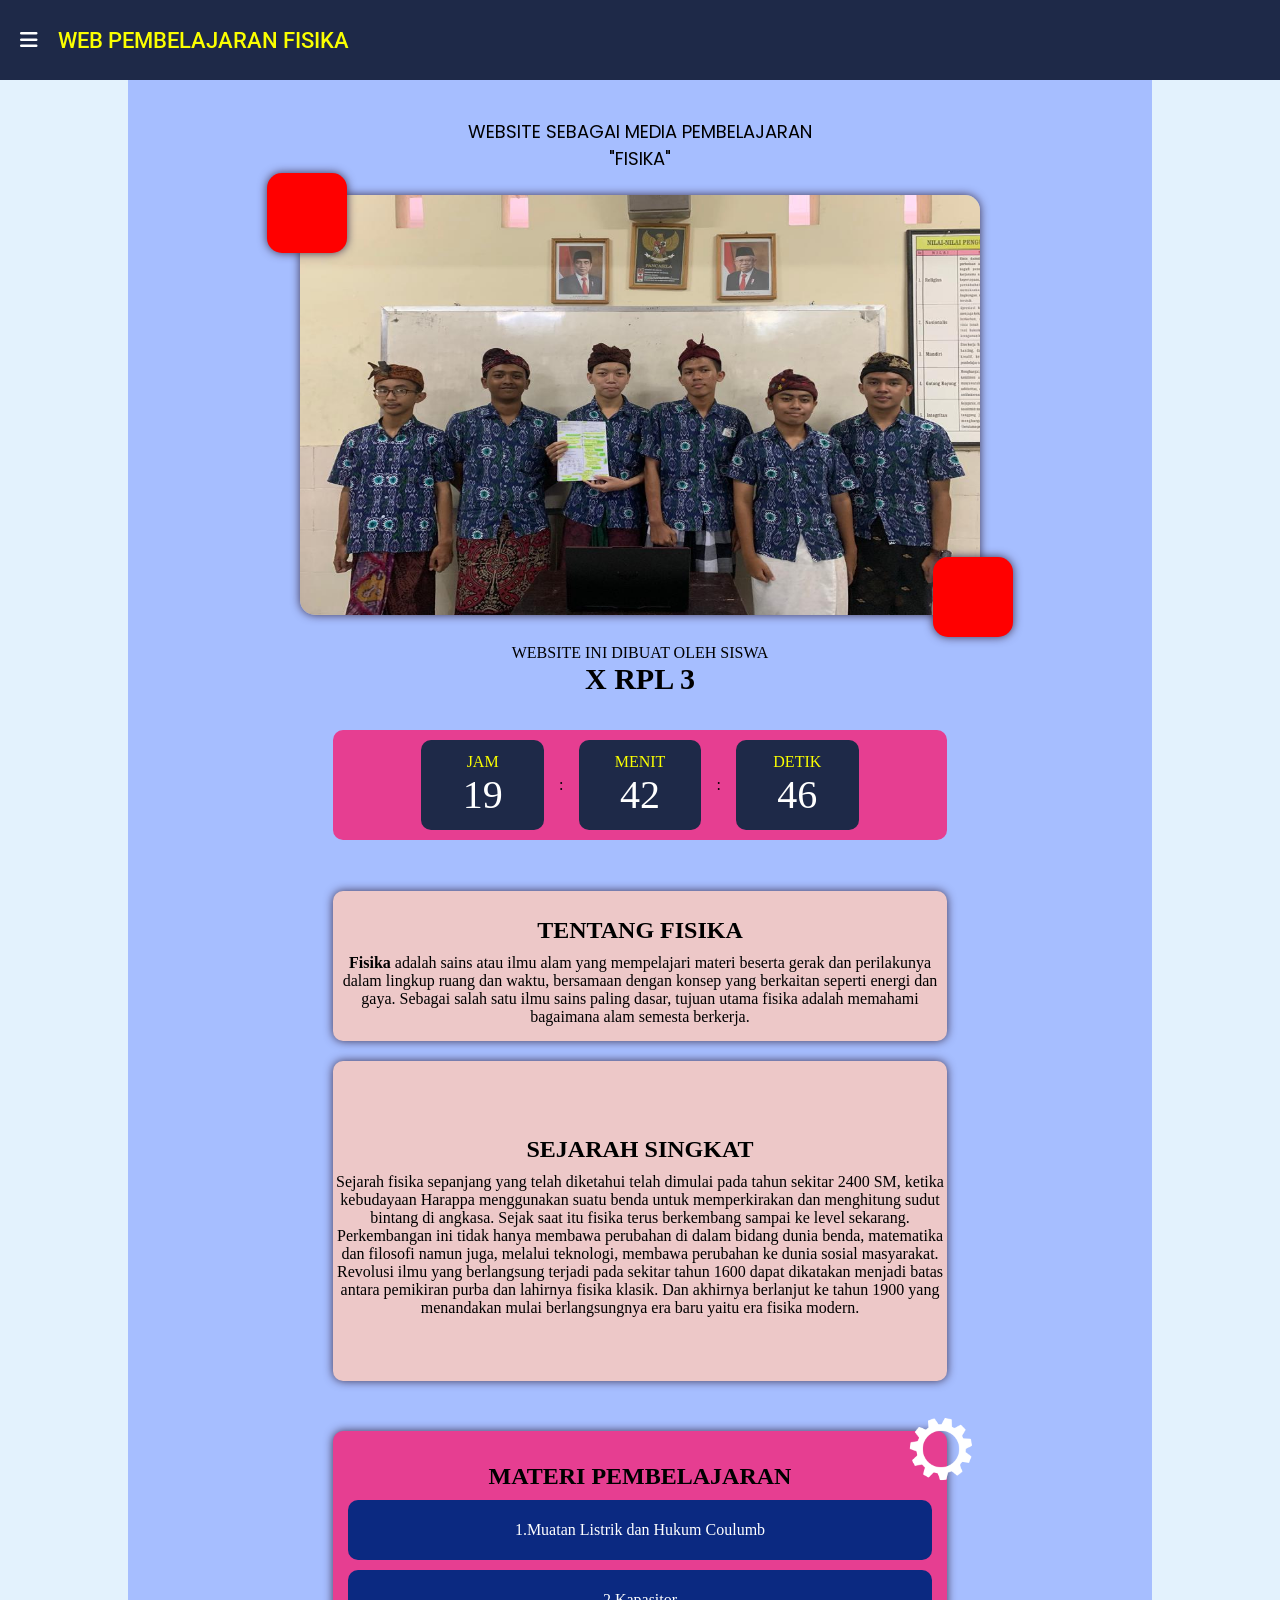
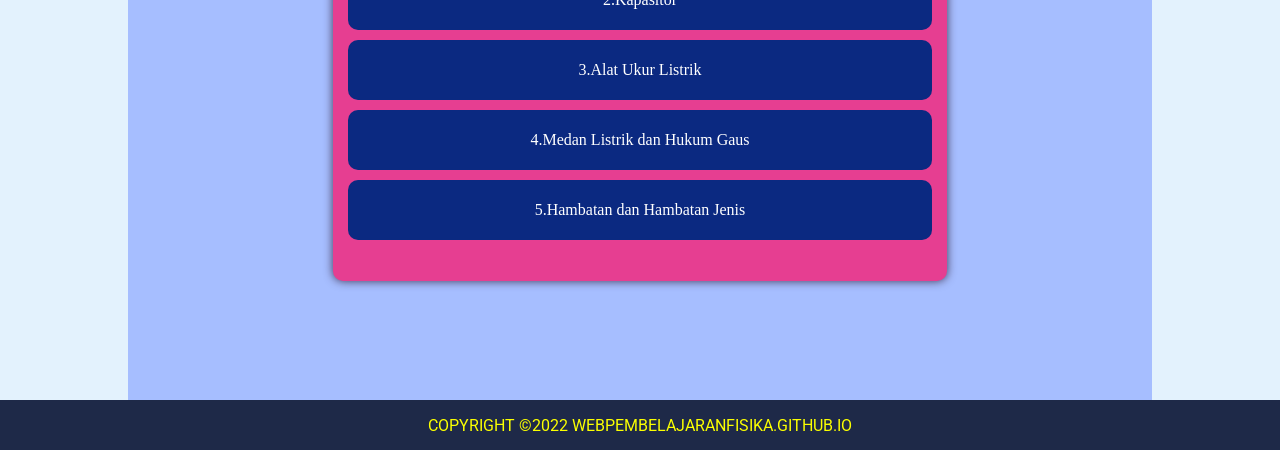
<file: index.html>
<!DOCTYPE html>
<html lang="id">
<head>
    <meta charset="UTF-8">
    <link rel="stylesheet" href="css/style.css">
    <meta name="viewport" content="width=device-width, initial-scale=1" />
    <link rel="stylesheet" href="https://cdnjs.cloudflare.com/ajax/libs/font-awesome/6.2.0/css/all.min.css" integrity="sha512-xh6O/CkQoPOWDdYTDqeRdPCVd1SpvCA9XXcUnZS2FmJNp1coAFzvtCN9BmamE+4aHK8yyUHUSCcJHgXloTyT2A==" crossorigin="anonymous" referrerpolicy="no-referrer" />
    <meta name="viewport" content="width=device-width, initial-scale=1.0">
    <title>Home - WebPembelajaranFisika</title>
</head>
<body>
    <div class="nav">
        <div class="logo">
            <i class="fa-solid fa-bars menu"></i>
            <h2 class="textlogo">WEB PEMBELAJARAN FISIKA</h2>
        </div>
        <div class="sidebar">
            <div class="logo">
                <i class="fa-solid fa-xmark menu close"></i>
                <h2 class="textlogo">MATERI</h2>
            </div>
            <img src="img/listrik.png" class="gambarlistrik">
            <div class="sidecontent">
                <ol><hr>
                    <li><a href="materi1.html" >Muatan Listrik dan Hukum Coulumb</a></li><hr>
                    <li><a href="materi2.html" >Kapasitor</a></li><hr>
                    <li><a href="materi3.html" >Alat Ukur Listrik</a></li><hr>
                    <li><a href="materi4.html" >Medan Listrik dan Hukum Gaus</a></li><hr>
                    <li><a href="materi5.html" >Hambatan dan Hambatan Jenis</a></li><hr>
                </ol>
            </div>
            <div class="menuuser">
                <div class="bungkususer">
                    <a href="index.html"><i class="fa-solid fa-house-user "></i></a>
                    <a href="informasi.html"><i class="fa-solid fa-circle-info "></i></a>
                </div>
            </div>
        </div>
        
    </div>
    <div class="tutupfungsi"></div>

    <div class="container">
        <div class="isikonten">
            <div class="textawal">
                <span>WEBSITE SEBAGAI MEDIA PEMBELAJARAN</span>
                <span>"FISIKA"</span>
            </div>
            <div class="gambar">
                <div class="box1"></div>
                <div class="box2"></div>
                <img src="img/fotokelompok.jpeg">
            </div>
            <div class="kelas">
                <div class="wrapper">
                    <span>WEBSITE INI DIBUAT OLEH SISWA</span>
                    <h2>X RPL 3</h2>
                </div>
            </div>

            <div class="jamdigital">
                <div class="kotak">
                  <span>JAM</span>
                  <p id="jam"></p>
                </div>:
                <div class="kotak">
                  <span>MENIT</span>
                  <p id="menit"></p>
                </div>:
                <div class="kotak">
                    <span>DETIK</span>
                  <p id="detik"></p>
                </div>
            </div>

            <div class="about">
                <div class="judul">
                    <span></span>
                    <h2>TENTANG FISIKA</h2>
                    <span></span>
                </div>
                <div class="text">
                    <p><b>Fisika</b> adalah sains atau ilmu alam yang mempelajari materi beserta gerak dan perilakunya dalam lingkup ruang dan waktu, bersamaan dengan konsep yang berkaitan seperti energi dan gaya. Sebagai salah satu ilmu sains paling dasar, tujuan utama fisika adalah memahami bagaimana alam semesta berkerja.</p>
                </div>
            </div>
            <div class="sejarah">
                <div class="judul">
                    <h2>SEJARAH SINGKAT</h2>
                </div>
                <div class="text">
                    <p>Sejarah fisika sepanjang yang telah diketahui telah dimulai pada tahun sekitar 2400 SM, ketika kebudayaan Harappa menggunakan suatu benda untuk memperkirakan dan menghitung sudut bintang di angkasa. Sejak saat itu fisika terus berkembang sampai ke level sekarang. Perkembangan ini tidak hanya membawa perubahan di dalam bidang dunia benda, matematika dan filosofi namun juga, melalui teknologi, membawa perubahan ke dunia sosial masyarakat. Revolusi ilmu yang berlangsung terjadi pada sekitar tahun 1600 dapat dikatakan menjadi batas antara pemikiran purba dan lahirnya fisika klasik. Dan akhirnya berlanjut ke tahun 1900 yang menandakan mulai berlangsungnya era baru yaitu era fisika modern.</p>
                </div>
            </div>
            <div class="materipm">
                <div class="gear">
                    <img src="img/gear.png">
                </div>
                <div class="judulmateri">
                    <h2>MATERI PEMBELAJARAN</h2>
                </div>
                <div onclick="location.href='materi1.html'" class="materisatu">
                    <a href="materi1.html" target="_blank">1.Muatan Listrik dan Hukum Coulumb</a>
                </div>
                <div class="materidua" onclick="location.href='materi2.html'">
                    <a href="materi2.html" target="_blank">2.Kapasitor</a>
                </div>
                <div class="materitiga" onclick="location.href='materi3.html'">
                    <a href="materi3.html" target="_blank">3.Alat Ukur Listrik</a>
                </div>
                <div class="materiempat" onclick="location.href='materi4.html'">
                    <a href="materi4.html" target="_blank">4.Medan Listrik dan Hukum Gaus</a>
                </div>
                <div class="materilima" onclick="location.href='materi5.html'">
                    <a href="materi5.html" target="_blank">5.Hambatan dan Hambatan Jenis</a>
                </div>
            </div>
        </div>
    </div>
    <div class="footer">
        <span>COPYRIGHT ©2022 WEBPEMBELAJARANFISIKA.GITHUB.IO</span>
    </div>
   

    
    <script>
        const navbar = document.querySelector(".nav");
        tombolmenu = document.querySelectorAll(".menu");
        overlay = document.querySelector(".tutupfungsi");
        close = document.querySelector(".close");
        
      tombolmenu.forEach((menuBtn) => {
        menuBtn.addEventListener("click", () => {
          navbar.classList.toggle("open");
        });
      });

      overlay.addEventListener("click", () => {
        navbar.classList.remove("open");
      });
      
      close.addEventListener("click", () => {
        navbar.classList.remove("open");
      });


      window.setTimeout("waktu()", 1000);
 
    function waktu() {
        var waktu = new Date();
        setTimeout("waktu()", 1000);
        document.getElementById("jam").innerHTML = waktu.getHours();
        document.getElementById("menit").innerHTML = waktu.getMinutes();
        document.getElementById("detik").innerHTML = waktu.getSeconds();
    }
    </script>
</body>
</html>
</file>
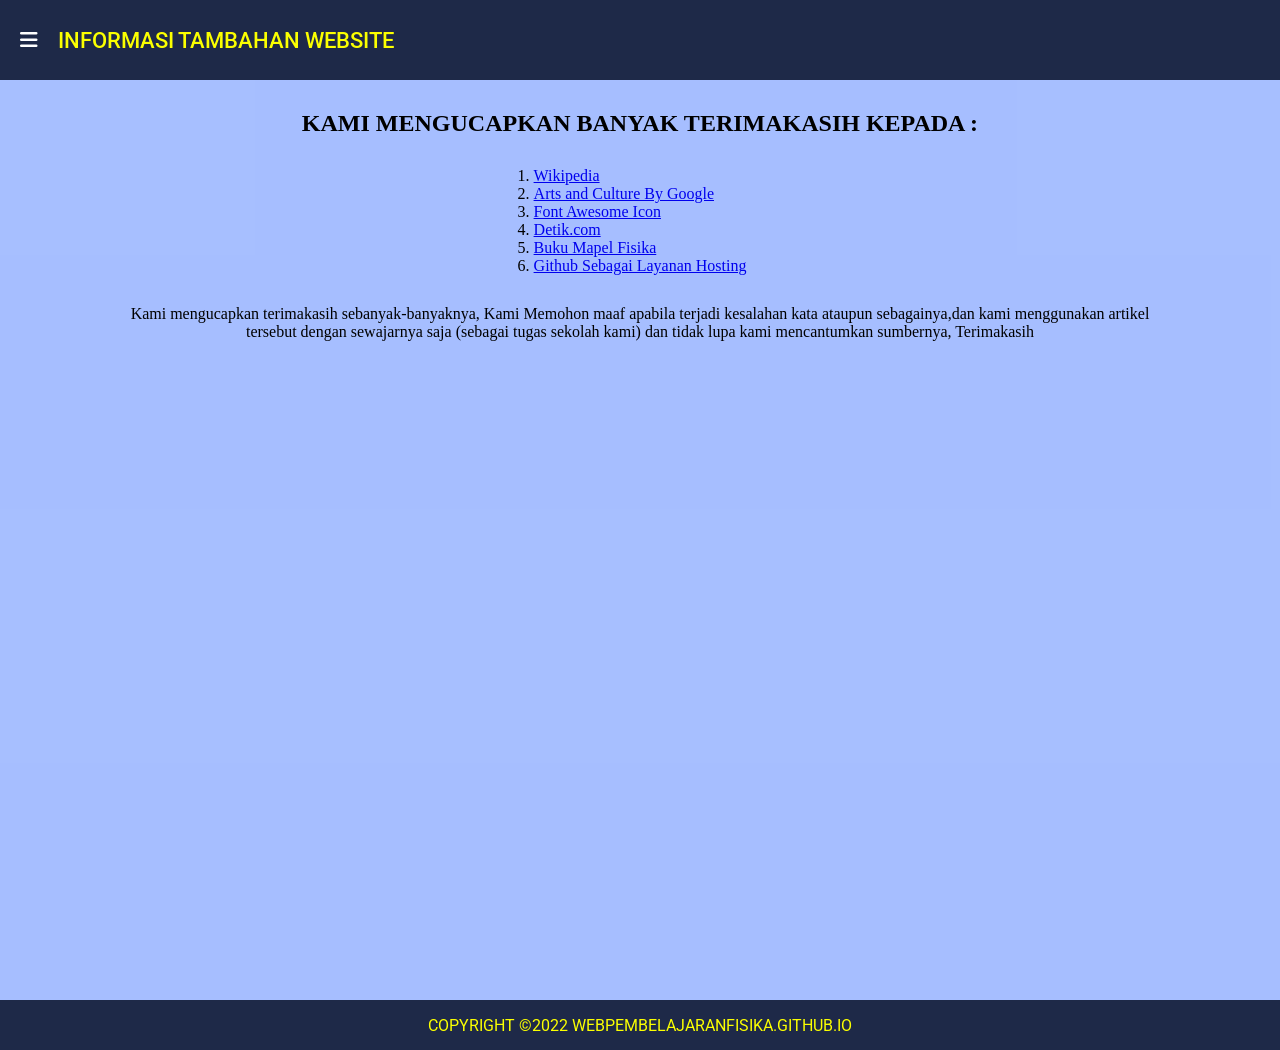
<file: informasi.html>
<!DOCTYPE html>
<head>
    <meta charset="UTF-8">
    <link rel="stylesheet" href="css/style2.css">
    <meta name="viewport" content="width=device-width, initial-scale=1" />
    <link rel="stylesheet" href="https://cdnjs.cloudflare.com/ajax/libs/font-awesome/6.2.0/css/all.min.css" integrity="sha512-xh6O/CkQoPOWDdYTDqeRdPCVd1SpvCA9XXcUnZS2FmJNp1coAFzvtCN9BmamE+4aHK8yyUHUSCcJHgXloTyT2A==" crossorigin="anonymous" referrerpolicy="no-referrer" />
    
    <title>Informasi Tambahan Website</title>
</head>
<body>
    <!--Ini Bagian Navigasinya -->
    <div class="nav">
        <div class="logo">
            <i class="fa-solid fa-bars menu"></i>
            <h2 class="textlogo">INFORMASI TAMBAHAN WEBSITE</h2>
        </div>
        
        <div class="sidebar">
            <div class="logo">
                <i class="fa-solid fa-xmark menu close"></i>
                <h2 class="textlogo">MATERI</h2>
            </div>
            <img src="img/listrik.png" class="gambarlistrik">
            <div class="sidecontent">
                <ol><hr>
                    <li><a href="materi1.html">Muatan Listrik dan Hukum Coulumb</a></li><hr>
                    <li><a href="materi2.html">Kapasitor</a></li><hr>
                    <li><a href="materi3.html">Alat Ukur Listrik</a></li><hr>
                    <li><a href="materi4.html">Medan Listrik dan Hukum Gaus</a></li><hr>
                    <li><a href="materi5.html">Hambatan dan Hambatan Jenis</a></li><hr>
                </ol>
            </div>
            <div class="menuuser">
                <div class="bungkususer">
                    <a href="index.html"><i class="fa-solid fa-house-user "></i></a>
                    <a href="informasi.html"><i class="fa-solid fa-circle-info "></i></a>
                </div>
            </div>
        </div>
        
    </div>
    <!--Penutup Navigasi-->
    <div class="tutupfungsi"></div>
    <!--Penutup Fugsi Opacity-->
    <!--Bagian Akhir Navigasi-->

    <div class="container">
        <div class="wrapper">
            <h2>KAMI MENGUCAPKAN BANYAK TERIMAKASIH KEPADA :</h2>
            <ol>
                <li><a href="https://id.wikipedia.org/wiki/Fisika">Wikipedia</a></li>
                <li><a href="https://artsandculture.google.com/entity/m011bj_v2?hl=id">Arts and Culture By Google</a></li>
                <li><a href="#">Font Awesome Icon</a></li>
                <li><a href="https://www.detik.com/edu/detikpedia/d-6211891/pengertian-hukum-gauss-lengkap-dengan-bunyi-dan-rumusnya-siswa-wajib-tahu">Detik.com</a></li>
                <li><a href="#">Buku Mapel Fisika</a></li>
                <li><a href="#">Github Sebagai Layanan Hosting</a></li>
            </ol>
            <p>Kami mengucapkan terimakasih sebanyak-banyaknya, Kami Memohon maaf apabila terjadi kesalahan kata ataupun sebagainya,dan kami menggunakan artikel tersebut dengan sewajarnya saja (sebagai tugas sekolah kami) dan tidak lupa kami mencantumkan sumbernya, Terimakasih</p>
        </div>
    </div>
   

    <div class="footer">
        <span>COPYRIGHT ©2022 WEBPEMBELAJARANFISIKA.GITHUB.IO</span>
    </div>
    <script src="main.js"></script>
</body>
</html>
</file>
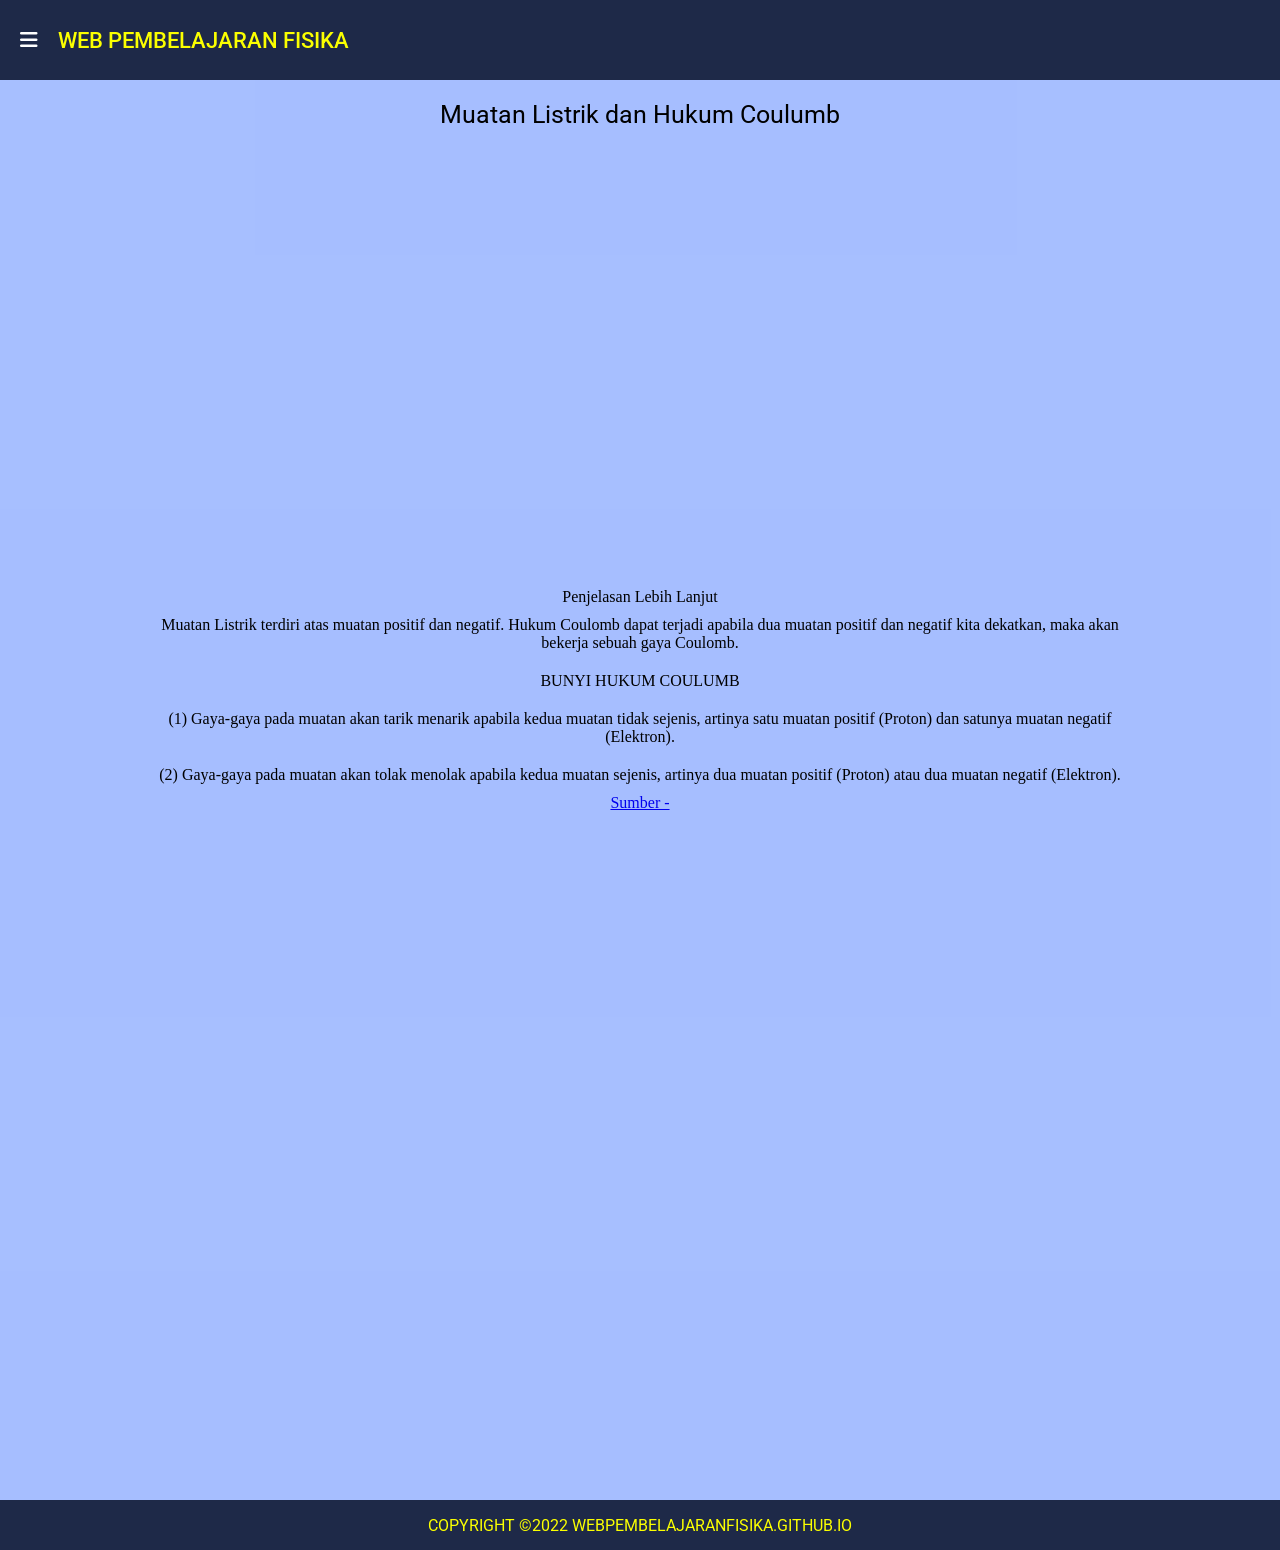
<file: materi1.html>
<!DOCTYPE html>
<head>
    <meta charset="UTF-8">
    <link rel="stylesheet" href="css/materi.css">
    <meta name="viewport" content="width=device-width, initial-scale=1" />
    <link rel="stylesheet" href="https://cdnjs.cloudflare.com/ajax/libs/font-awesome/6.2.0/css/all.min.css" integrity="sha512-xh6O/CkQoPOWDdYTDqeRdPCVd1SpvCA9XXcUnZS2FmJNp1coAFzvtCN9BmamE+4aHK8yyUHUSCcJHgXloTyT2A==" crossorigin="anonymous" referrerpolicy="no-referrer" />
    <title>Materi - Muatan Listrik dan Hukum Coulumb</title>
</head>
<body>
    <!--Ini Bagian Navigasinya -->
    <div class="nav">
        <div class="logo">
            <i class="fa-solid fa-bars menu"></i>
            <h2 class="textlogo">WEB PEMBELAJARAN FISIKA</h2>
        </div>
        
        <div class="sidebar">
            <div class="logo">
                <i class="fa-solid fa-xmark menu close"></i>
                <h2 class="textlogo">MATERI</h2>
            </div>
            <img src="img/listrik.png" class="gambarlistrik">
            <div class="sidecontent">
                <ol><hr>
                    <li><a href="materi1.html" >Muatan Listrik dan Hukum Coulumb</a></li><hr>
                    <li><a href="materi2.html" >Kapasitor</a></li><hr>
                    <li><a href="materi3.html" >Alat Ukur Listrik</a></li><hr>
                    <li><a href="materi4.html" >Medan Listrik dan Hukum Gaus</a></li><hr>
                    <li><a href="materi5.html" >Hambatan dan Hambatan Jenis</a></li><hr>
                </ol>
            </div>
            <div class="menuuser">
                <div class="bungkususer">
                    <a href="index.html"><i class="fa-solid fa-house-user "></i></a>
                    <a href="informasi.html"><i class="fa-solid fa-circle-info "></i></a>
                </div>
            </div>
        </div>
        
    </div>
    <!--Penutup Navigasi-->
    <div class="tutupfungsi"></div>
    <!--Penutup Fugsi Opacity-->
    <!--Bagian Akhir Navigasi-->

    <div class="container">
        <div class="bungkus">
            <div class="judul">
                <span>Muatan Listrik dan Hukum Coulumb</span>
            </div>
            <div class="video">
                <iframe class="video" width="660" height="415" src="https://www.youtube.com/embed/leyVHiyIT8s" title="YouTube video player" frameborder="0" allow="accelerometer; autoplay; clipboard-write; encrypted-media; gyroscope; picture-in-picture" allowfullscreen></iframe>
            </div>
            <div class="text">
                <span>Penjelasan Lebih Lanjut</span>
                <p>Muatan Listrik terdiri atas muatan positif dan negatif.
Hukum Coulomb dapat terjadi apabila dua muatan positif dan negatif kita dekatkan, maka akan bekerja sebuah gaya Coulomb.
</p>
                <p>BUNYI HUKUM COULUMB</p>
                <p>(1) Gaya-gaya pada muatan akan tarik menarik apabila kedua muatan tidak sejenis, artinya satu muatan positif (Proton) dan satunya muatan negatif (Elektron).</p>
                <p>(2) Gaya-gaya pada muatan akan tolak menolak  apabila kedua muatan sejenis, artinya dua muatan positif (Proton) atau dua muatan negatif (Elektron).</p>
                <a href="#">Sumber -</a>
            </div>
        </div>
    </div>

    <div class="footer">
        <span>COPYRIGHT ©2022 WEBPEMBELAJARANFISIKA.GITHUB.IO</span>
    </div>
    <script src="main.js"></script>

</body>
</html>
</file>
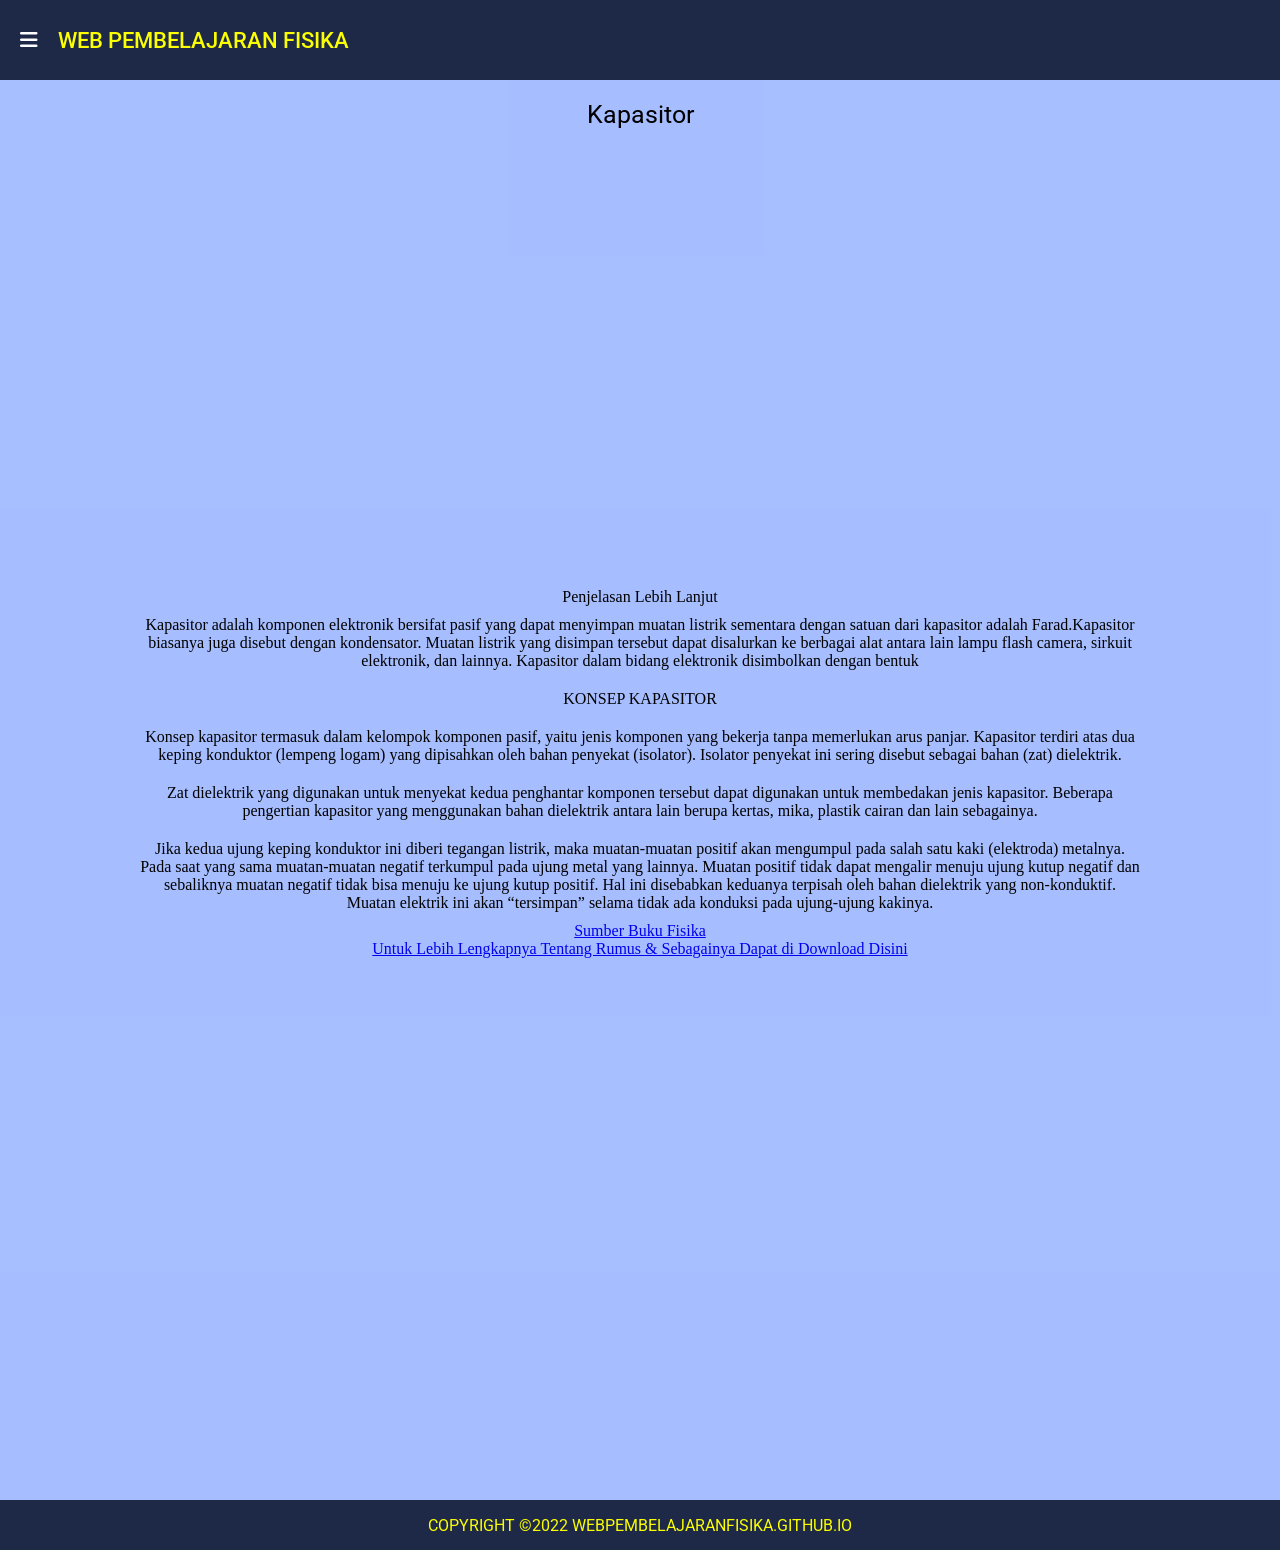
<file: materi2.html>
<!DOCTYPE html>
<head>
    <meta charset="UTF-8">
    <link rel="stylesheet" href="css/materi.css">
    <meta name="viewport" content="width=device-width, initial-scale=1" />
    <link rel="stylesheet" href="https://cdnjs.cloudflare.com/ajax/libs/font-awesome/6.2.0/css/all.min.css" integrity="sha512-xh6O/CkQoPOWDdYTDqeRdPCVd1SpvCA9XXcUnZS2FmJNp1coAFzvtCN9BmamE+4aHK8yyUHUSCcJHgXloTyT2A==" crossorigin="anonymous" referrerpolicy="no-referrer" />
    <title>Materi - Kapasitor</title>
</head>
<body>
    <!--Ini Bagian Navigasinya -->
    <div class="nav">
        <div class="logo">
            <i class="fa-solid fa-bars menu"></i>
            <h2 class="textlogo">WEB PEMBELAJARAN FISIKA</h2>
        </div>
        
        <div class="sidebar">
            <div class="logo">
                <i class="fa-solid fa-xmark menu close"></i>
                <h2 class="textlogo">MATERI</h2>
            </div>
            <img src="img/listrik.png" class="gambarlistrik">
            <div class="sidecontent">
                <ol><hr>
                    <li><a href="materi1.html" >Muatan Listrik dan Hukum Coulumb</a></li><hr>
                    <li><a href="materi2.html" >Kapasitor</a></li><hr>
                    <li><a href="materi3.html" >Alat Ukur Listrik</a></li><hr>
                    <li><a href="materi4.html" >Medan Listrik dan Hukum Gaus</a></li><hr>
                    <li><a href="materi5.html" >Hambatan dan Hambatan Jenis</a></li><hr>
                </ol>
            </div>
            <div class="menuuser">
                <div class="bungkususer">
                    <a href="index.html"><i class="fa-solid fa-house-user "></i></a>
                    <a href="informasi.html"><i class="fa-solid fa-circle-info "></i></a>
                </div>
            </div>
        </div>
        
    </div>
    <!--Penutup Navigasi-->
    <div class="tutupfungsi"></div>
    <!--Penutup Fugsi Opacity-->
    <!--Bagian Akhir Navigasi-->

    <div class="container">
        <div class="bungkus">
            <div class="judul">
                <span>Kapasitor</span>
            </div>
            <div class="video">
                <iframe class="video" width="660" height="415" src="https://www.youtube.com/embed/VAQ0PavVbfs" title="YouTube video player" frameborder="0" allow="accelerometer; autoplay; clipboard-write; encrypted-media; gyroscope; picture-in-picture" allowfullscreen></iframe>
            </div>
            <div class="text">
                <span>Penjelasan Lebih Lanjut</span>
                <p>Kapasitor adalah komponen elektronik bersifat pasif yang dapat menyimpan muatan listrik sementara dengan satuan dari kapasitor adalah Farad.Kapasitor biasanya juga disebut dengan kondensator. Muatan listrik yang disimpan tersebut dapat disalurkan ke berbagai alat antara lain lampu flash camera, sirkuit elektronik, dan lainnya. Kapasitor dalam bidang elektronik disimbolkan dengan bentuk </p>
                <p>KONSEP KAPASITOR</p>
                <p>Konsep kapasitor termasuk dalam kelompok komponen pasif, yaitu jenis komponen yang bekerja tanpa memerlukan arus panjar. Kapasitor terdiri atas dua keping konduktor (lempeng logam) yang dipisahkan oleh bahan penyekat (isolator). Isolator penyekat ini sering disebut sebagai bahan (zat) dielektrik.</p>
                <p>Zat dielektrik yang digunakan untuk menyekat kedua penghantar komponen tersebut dapat digunakan untuk membedakan jenis kapasitor. Beberapa pengertian kapasitor yang menggunakan bahan dielektrik antara lain berupa kertas, mika, plastik cairan dan lain sebagainya.</p>
                <p>Jika kedua ujung keping konduktor ini diberi tegangan listrik, maka muatan-muatan positif akan mengumpul pada salah satu kaki (elektroda) metalnya. Pada saat yang sama muatan-muatan negatif terkumpul pada ujung metal yang lainnya.
Muatan positif tidak dapat mengalir menuju ujung kutup negatif dan sebaliknya muatan negatif tidak bisa menuju ke ujung kutup positif. Hal ini disebabkan keduanya terpisah oleh bahan dielektrik yang non-konduktif.
Muatan elektrik ini akan “tersimpan” selama tidak ada konduksi pada ujung-ujung kakinya.
</p>
                <a href="#">Sumber Buku Fisika</a>
                <a href="https://docs.google.com/document/d/1W9llqA3aFU_OpMUS9EFR6Fl1DxrxQcRN/edit?usp=share_link&ouid=112065729223677051414&rtpof=true&sd=true">Untuk Lebih Lengkapnya Tentang Rumus & Sebagainya Dapat di Download Disini</a>
            </div>
        </div>
    </div>

    <div class="footer">
        <span>COPYRIGHT ©2022 WEBPEMBELAJARANFISIKA.GITHUB.IO</span>
    </div>
   
    <script src="main.js"></script>
</body>
</html>
</file>
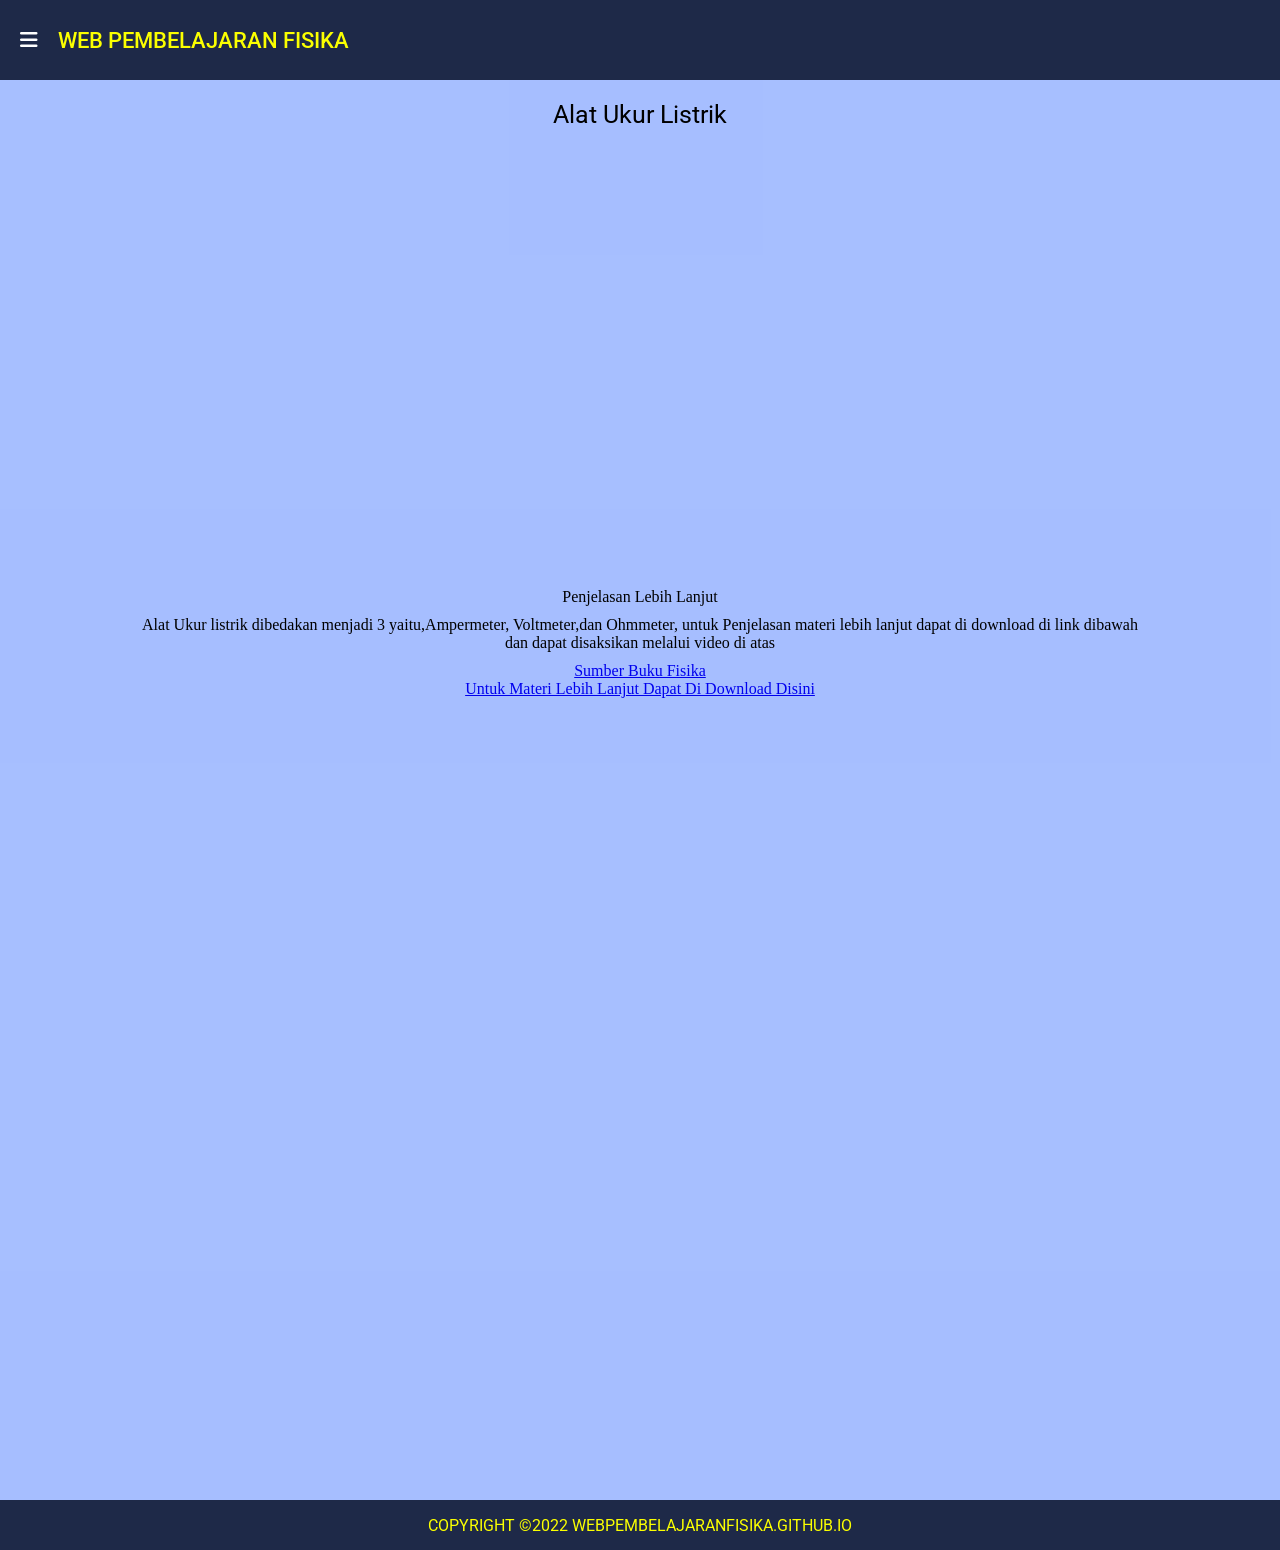
<file: materi3.html>
<!DOCTYPE html>
<head>
    <meta charset="UTF-8">
    <link rel="stylesheet" href="css/materi.css">
    <meta name="viewport" content="width=device-width, initial-scale=1" />
    <link rel="stylesheet" href="https://cdnjs.cloudflare.com/ajax/libs/font-awesome/6.2.0/css/all.min.css" integrity="sha512-xh6O/CkQoPOWDdYTDqeRdPCVd1SpvCA9XXcUnZS2FmJNp1coAFzvtCN9BmamE+4aHK8yyUHUSCcJHgXloTyT2A==" crossorigin="anonymous" referrerpolicy="no-referrer" />
    
    <title>Materi - Alat Ukur Listrik</title>
</head>
<body>
    <!--Ini Bagian Navigasinya -->
    <div class="nav">
        <div class="logo">
            <i class="fa-solid fa-bars menu"></i>
            <h2 class="textlogo">WEB PEMBELAJARAN FISIKA</h2>
        </div>
        
        <div class="sidebar">
            <div class="logo">
                <i class="fa-solid fa-xmark menu close"></i>
                <h2 class="textlogo">MATERI</h2>
            </div>
            <img src="img/listrik.png" class="gambarlistrik">
            <div class="sidecontent">
                <ol><hr>
                    <li><a href="materi1.html" >Muatan Listrik dan Hukum Coulumb</a></li><hr>
                    <li><a href="materi2.html" >Kapasitor</a></li><hr>
                    <li><a href="materi3.html" >Alat Ukur Listrik</a></li><hr>
                    <li><a href="materi4.html" >Medan Listrik dan Hukum Gaus</a></li><hr>
                    <li><a href="materi5.html" >Hambatan dan Hambatan Jenis</a></li><hr>
                </ol>
            </div>
            <div class="menuuser">
                <div class="bungkususer">
                    <a href="index.html"><i class="fa-solid fa-house-user "></i></a>
                    <a href="informasi.html"><i class="fa-solid fa-circle-info "></i></a>
                </div>
            </div>
        </div>
        
    </div>
    <!--Penutup Navigasi-->
    <div class="tutupfungsi"></div>
    <!--Penutup Fugsi Opacity-->
    <!--Bagian Akhir Navigasi-->
    <div class="container">
        <div class="bungkus">
            <div class="judul">
                <span>Alat Ukur Listrik</span>
            </div>
            <div class="video">
                <iframe class="video" width="660" height="415" src="https://www.youtube.com/embed/b89Kabv4Anw" title="YouTube video player" frameborder="0" allow="accelerometer; autoplay; clipboard-write; encrypted-media; gyroscope; picture-in-picture" allowfullscreen></iframe>
            </div>
            <div class="text">
                <span>Penjelasan Lebih Lanjut</span>
                <p>Alat Ukur listrik dibedakan menjadi 3 yaitu,Ampermeter, Voltmeter,dan Ohmmeter, untuk Penjelasan materi lebih lanjut dapat di download di link dibawah dan dapat disaksikan melalui video di atas</p>
                <a href="#">Sumber Buku Fisika</a>
                <a href="https://docs.google.com/document/d/1YdIc8VCxbl7bJ4hAAxxUkAGFPcyectch/edit?usp=share_link&ouid=112065729223677051414&rtpof=true&sd=true">Untuk Materi Lebih Lanjut Dapat Di Download Disini</a>
            </div>
        </div>
    </div>
   

    <div class="footer">
        <span>COPYRIGHT ©2022 WEBPEMBELAJARANFISIKA.GITHUB.IO</span>
    </div>
    <script src="main.js"></script>
</body>
</html>
</file>
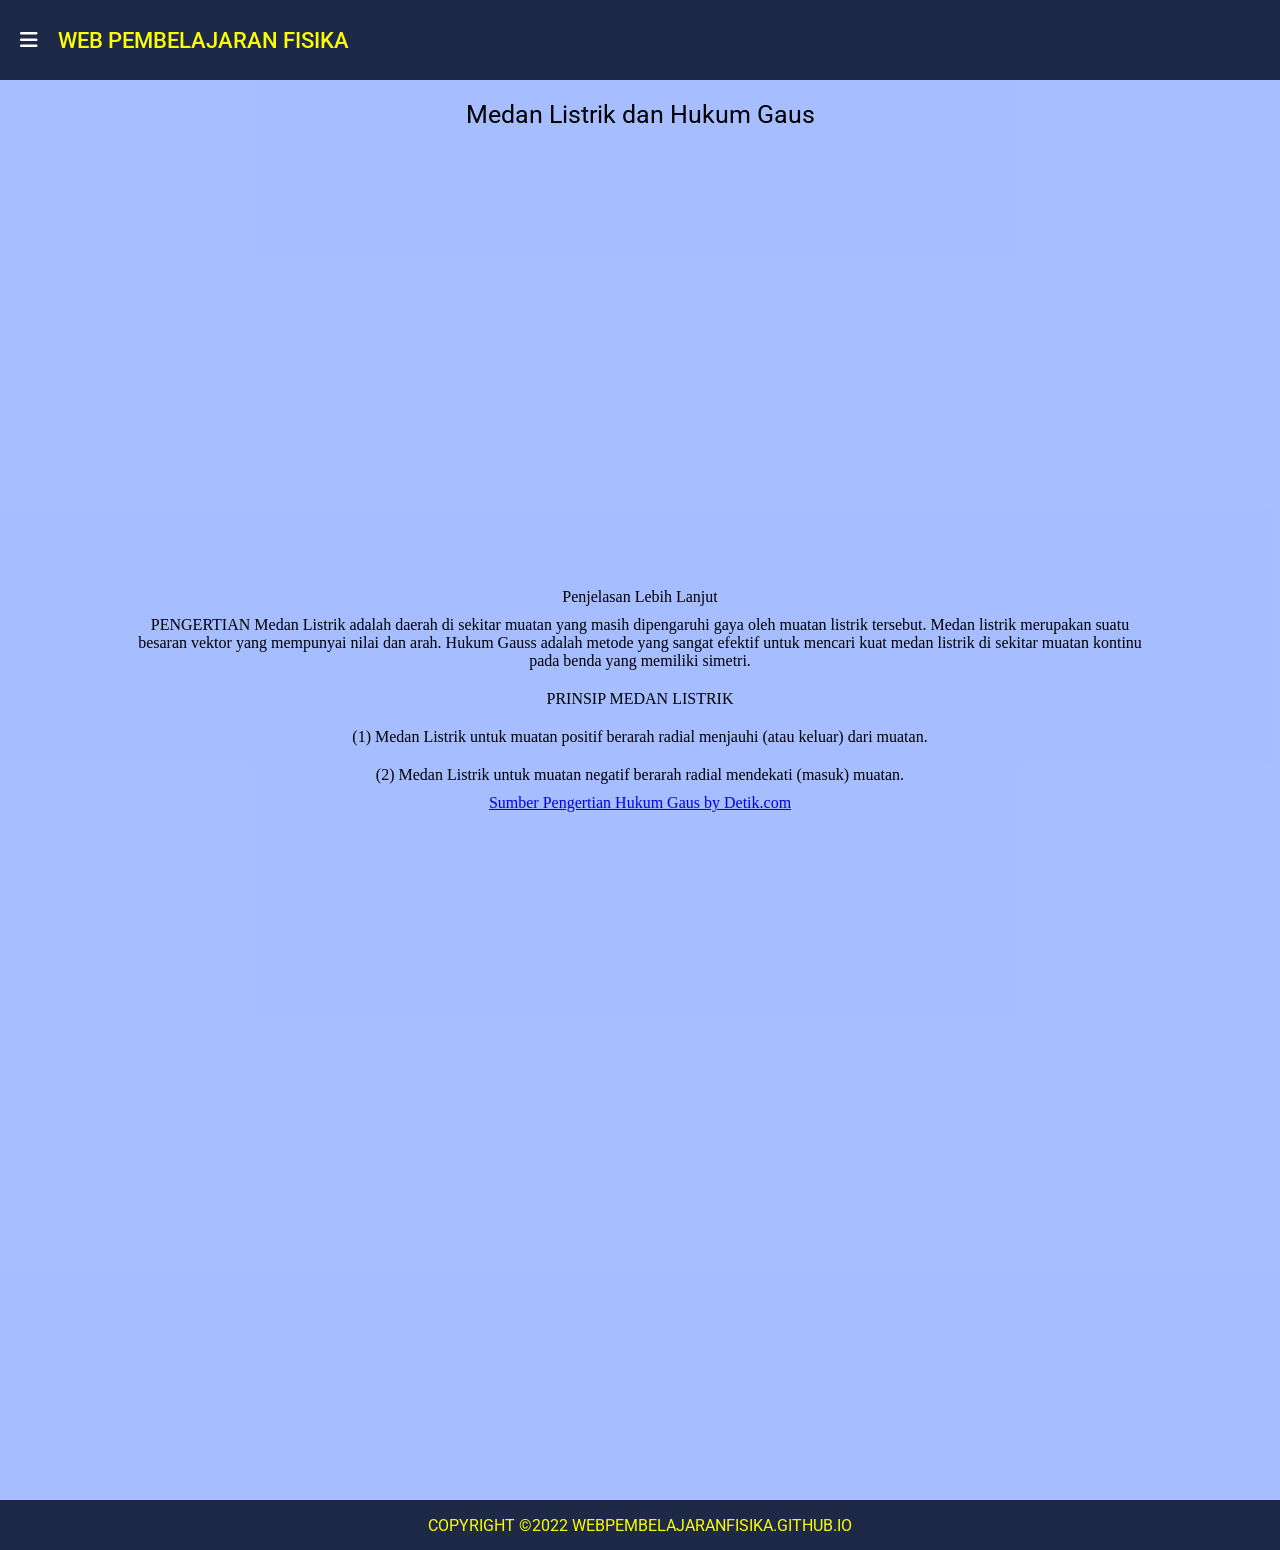
<file: materi4.html>
<!DOCTYPE html>
<head>
    <meta charset="UTF-8">
    <link rel="stylesheet" href="css/materi.css">
    <meta name="viewport" content="width=device-width, initial-scale=1" />
    <link rel="stylesheet" href="https://cdnjs.cloudflare.com/ajax/libs/font-awesome/6.2.0/css/all.min.css" integrity="sha512-xh6O/CkQoPOWDdYTDqeRdPCVd1SpvCA9XXcUnZS2FmJNp1coAFzvtCN9BmamE+4aHK8yyUHUSCcJHgXloTyT2A==" crossorigin="anonymous" referrerpolicy="no-referrer" />
    
    <title>Materi - Medan Listrik dan Hukum Gaus</title>
</head>
<body>
    <!--Ini Bagian Navigasinya -->
    <div class="nav">
        <div class="logo">
            <i class="fa-solid fa-bars menu"></i>
            <h2 class="textlogo">WEB PEMBELAJARAN FISIKA</h2>
        </div>
        
        <div class="sidebar">
            <div class="logo">
                <i class="fa-solid fa-xmark menu close"></i>
                <h2 class="textlogo">MATERI</h2>
            </div>
            <img src="img/listrik.png" class="gambarlistrik">
            <div class="sidecontent">
                <ol><hr>
                    <li><a href="materi1.html" >Muatan Listrik dan Hukum Coulumb</a></li><hr>
                    <li><a href="materi2.html" >Kapasitor</a></li><hr>
                    <li><a href="materi3.html" >Alat Ukur Listrik</a></li><hr>
                    <li><a href="materi4.html" >Medan Listrik dan Hukum Gaus</a></li><hr>
                    <li><a href="materi5.html" >Hambatan dan Hambatan Jenis</a></li><hr>
                </ol>
            </div>
            <div class="menuuser">
                <div class="bungkususer">
                    <a href="index.html"><i class="fa-solid fa-house-user "></i></a>
                    <a href="informasi.html"><i class="fa-solid fa-circle-info "></i></a>
                </div>
            </div>
        </div>
        
    </div>
    <!--Penutup Navigasi-->
    <div class="tutupfungsi"></div>
    <!--Penutup Fugsi Opacity-->
    <!--Bagian Akhir Navigasi-->

    <div class="container">
        <div class="bungkus">
            <div class="judul">
                <span>Medan Listrik dan Hukum Gaus</span>
            </div>
            <div class="video">
                <iframe class="video" width="660" height="415" src="https://www.youtube.com/embed/DnnA5-PhWRc" title="YouTube video player" frameborder="0" allow="accelerometer; autoplay; clipboard-write; encrypted-media; gyroscope; picture-in-picture" allowfullscreen></iframe>
            </div>
            <div class="text">
                <span>Penjelasan Lebih Lanjut</span>
                <p>PENGERTIAN
Medan Listrik adalah daerah di sekitar muatan yang masih dipengaruhi gaya oleh muatan listrik tersebut. Medan listrik merupakan suatu besaran vektor yang mempunyai nilai dan arah.
Hukum Gauss adalah metode yang sangat efektif untuk mencari kuat medan listrik di sekitar muatan kontinu pada benda yang memiliki simetri.</p>
                <p>PRINSIP MEDAN LISTRIK</p>
                <p>(1) Medan Listrik untuk muatan positif berarah radial menjauhi (atau keluar) dari muatan.</p>
                <p>(2) Medan Listrik untuk muatan negatif berarah radial mendekati (masuk) muatan.</p>
                <a href="https://www.detik.com/edu/detikpedia/d-6211891/pengertian-hukum-gauss-lengkap-dengan-bunyi-dan-rumusnya-siswa-wajib-tahu" target="_blank">Sumber Pengertian Hukum Gaus by Detik.com</a>
            </div>
        </div>
    </div>

    <div class="footer">
        <span>COPYRIGHT ©2022 WEBPEMBELAJARANFISIKA.GITHUB.IO</span>
    </div>
   
    <script src="main.js"></script>
</body>
</html>
</file>
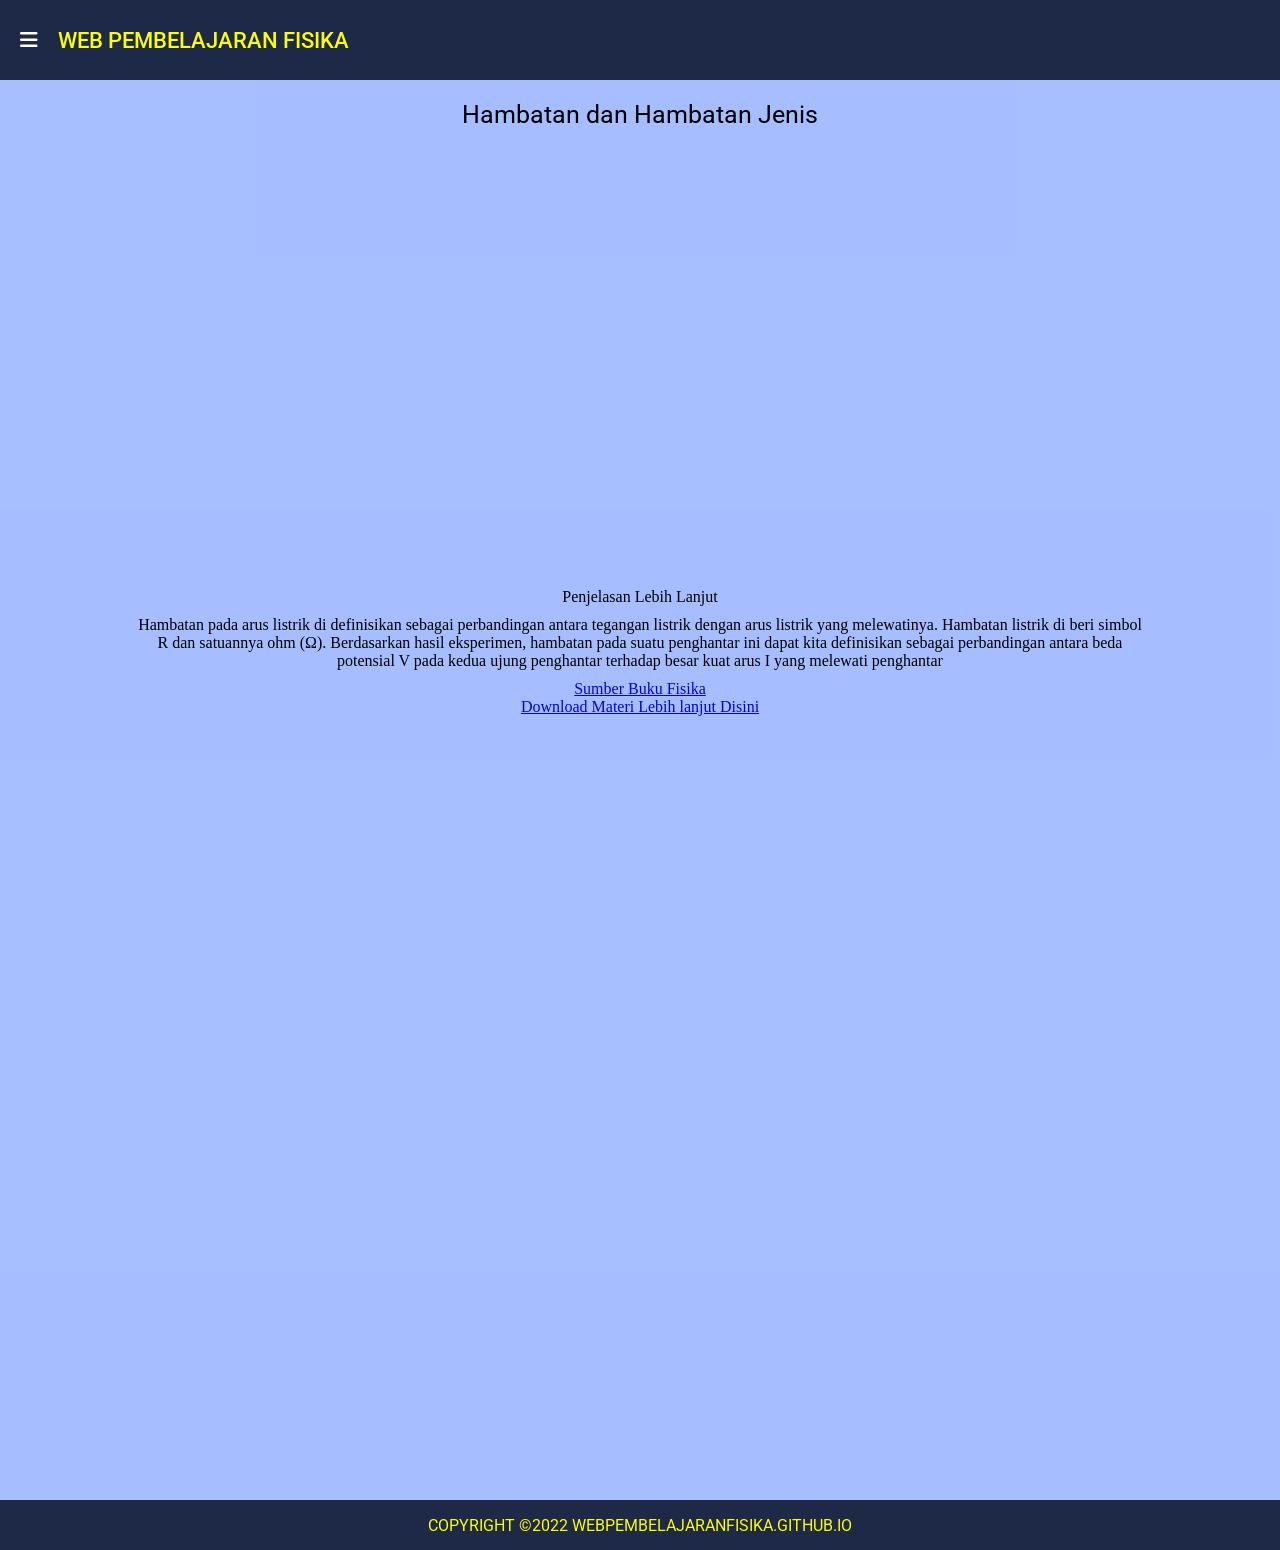
<file: materi5.html>
<!DOCTYPE html>
<head>
    <meta charset="UTF-8">
    <link rel="stylesheet" href="css/materi.css">
    <meta name="viewport" content="width=device-width, initial-scale=1" />
    <link rel="stylesheet" href="https://cdnjs.cloudflare.com/ajax/libs/font-awesome/6.2.0/css/all.min.css" integrity="sha512-xh6O/CkQoPOWDdYTDqeRdPCVd1SpvCA9XXcUnZS2FmJNp1coAFzvtCN9BmamE+4aHK8yyUHUSCcJHgXloTyT2A==" crossorigin="anonymous" referrerpolicy="no-referrer" />
    
    <title>Materi - Hambatan Dan Hambatan Jenis</title>
</head>
<body>
    <!--Ini Bagian Navigasinya -->
    <div class="nav">
        <div class="logo">
            <i class="fa-solid fa-bars menu"></i>
            <h2 class="textlogo">WEB PEMBELAJARAN FISIKA</h2>
        </div>
        
        <div class="sidebar">
            <div class="logo">
                <i class="fa-solid fa-xmark menu close"></i>
                <h2 class="textlogo">MATERI</h2>
            </div>
            <img src="img/listrik.png" class="gambarlistrik">
            <div class="sidecontent">
                <ol><hr>
                    <li><a href="materi1.html" >Muatan Listrik dan Hukum Coulumb</a></li><hr>
                    <li><a href="materi2.html" >Kapasitor</a></li><hr>
                    <li><a href="materi3.html" >Alat Ukur Listrik</a></li><hr>
                    <li><a href="materi4.html" >Medan Listrik dan Hukum Gaus</a></li><hr>
                    <li><a href="materi5.html" >Hambatan dan Hambatan Jenis</a></li><hr>
                </ol>
            </div>
            <div class="menuuser">
                <div class="bungkususer">
                    <a href="index.html"><i class="fa-solid fa-house-user "></i></a>
                    <a href="informasi.html"><i class="fa-solid fa-circle-info "></i></a>
                </div>
            </div>
        </div>
        
    </div>
    <!--Penutup Navigasi-->
    <div class="tutupfungsi"></div>
    <!--Penutup Fugsi Opacity-->
    <!--Bagian Akhir Navigasi-->

    <div class="container">
        <div class="bungkus">
            <div class="judul">
                <span>Hambatan dan Hambatan Jenis</span>
            </div>
            <div class="video">
                <iframe class="video" width="660" height="415" src="https://www.youtube.com/embed/X_kbstUXl3w" title="YouTube video player" frameborder="0" allow="accelerometer; autoplay; clipboard-write; encrypted-media; gyroscope; picture-in-picture" allowfullscreen></iframe>
            </div>
            <div class="text">
                <span>Penjelasan Lebih Lanjut</span>
                <p>Hambatan pada arus listrik di definisikan sebagai perbandingan antara tegangan listrik dengan arus listrik yang melewatinya. Hambatan listrik di beri simbol R dan satuannya ohm (Ω). Berdasarkan hasil eksperimen, hambatan pada suatu penghantar ini dapat kita definisikan sebagai perbandingan antara beda potensial V pada kedua ujung penghantar terhadap besar kuat arus I yang melewati penghantar</p>
                <a href="#">Sumber Buku Fisika</a>
                <a href="https://docs.google.com/document/d/1ZY7E3IQG5Uf57apboySNYKmTQbPgtrgq/edit?usp=share_link&ouid=112065729223677051414&rtpof=true&sd=true">Download Materi Lebih lanjut Disini</a>
            </div>
        </div>
    </div>
   

    <div class="footer">
        <span>COPYRIGHT ©2022 WEBPEMBELAJARANFISIKA.GITHUB.IO</span>
    </div>
    <script src="main.js"></script>
</body>
</html>
</file>
<file: css/style.css>
@import url('https://fonts.googleapis.com/css2?family=Poppins:wght@700&display=swap');
@import url('https://fonts.googleapis.com/css2?family=Roboto:wght@700&display=swap');

* {
    margin: 0;
    padding: 0;
    box-sizing: border-box;
}
html,body {
    scroll-behavior: smooth;
}
body {
    background: #e3f2fd;
}
.sidecontent ol li a{
    text-decoration: none;
}
.nav {
    overflow-x: hidden;
    z-index: 1000;
    display: flex;
    align-items: center;
    position: fixed;
    top: 0;
    left: 0;
    width: 100%;
    height: 80px;
    background-color: #1e2948;
}
.nav .logo {
    font-family: 'Roboto', sans-serif;
    display: flex;
    align-items: center;
    margin: 5px 20px;
    color: #fbff00;
}
.logo .menu {
    color: white;
    font-size: 20px;
    margin-right: 20px;
    cursor: pointer;
}
.logo .textlogo {
    font-size: 22px;
    font-weight: 500;
}
.nav .sidebar {
    z-index: 10000;
    position: fixed;
    top: 0;
    left: -100%;
    height: 100%;
    width: 250px;
    padding: 20px 0;
    background-color: #1e2948;
    transition: all 0.3s ease;
}
.nav.open .sidebar {
    left: 0;
}

.tutupfungsi {
    z-index: 1000;
    position: fixed;
    top: 0;
    left: -100%;
    height: 1000vh;
    width: 200%;
    opacity: 0;
    pointer-events: none;
    transition: all 0.3s ease;
    background: rgba(0, 0, 0, 0.5);    
}
.nav.open ~ .tutupfungsi {
  opacity: 1;
  left: 250px;
  pointer-events: auto;
}

.sidecontent {
    margin-top: 30%;
    margin-left: 10%;
}

.sidecontent ol li {
    color: yellow;
    margin: 15px 0px;
}

.sidecontent ol li a {
    color: white;
    font-weight: bold;
}

.container {
    padding-top: 30px;
    width: 100%;
    height: 2000px;
    display: flex;
    flex-direction: column;
    align-items: center;
}
.isikonten {
    padding-top: 80px;
    display: flex;
    flex-direction: column;
    align-items: center;
    width: 80%;
    height: 2000px;
    background-color: #9cb6ffd9;
}
.textawal {
    width: 60%;
    height: 70px;
    display: flex;
    flex-direction: column;
    justify-content: center;
    align-items: center;
}
.textawal span{
    font-family: 'Poppins',sans-serif;
    font-size: 18px;
}
.gambar {
    display: flex;
    flex-direction: column;
    justify-content: center;
    align-items: center;
    width: 70%;
    height: 450px;
}
.box1 {
    box-shadow: 0px 0px 10px #3f3351;
    margin-right:52%;
    margin-bottom: 30%;
    position: absolute;
    z-index: 2;
    width: 80px;
    height: 80px;
    background-color: red;
    border-radius: 15px;
    animation: rotate 8s linear infinite;
}
.box2 {
    box-shadow: 0px 0px 10px #3f3351;
    margin-left:52%;
    margin-top: 30%;
    position: absolute;
    z-index: 2;
    width: 80px;
    height: 80px;
    background-color: red;
    border-radius: 15px;
    animation: rotate 8s linear infinite;
}
.gambar img {
    box-shadow: 0px 0px 10px #3f3351;
    z-index: 1;
    border-radius: 15px;
    width: 95%;
    height: 420px;
}

.kelas {
    width: 60%;
    height: 80px;
    display: flex;
    flex-direction: column;
    align-items: center;
    justify-content: center;
}
.kelas .wrapper {
    display: flex;
    align-items: center;
    justify-content: center;
    flex-direction: column;
}
.wrapper h2{
    font-size: 30px;
}
.about {
    border-radius: 10px;
    background-color: #edc8c8;
    margin-top: 5%;
    width: 60%;
    height: 150px;
    display: flex;
    flex-direction: column;
    align-items: center;
    justify-content: center;
    text-align: center;
    box-shadow: 0px 0px 10px #3f3351;
}

.judul {
    margin: 10px 0px;
}



.sejarah {
    border-radius: 10px;
    margin-bottom: 30px;
    margin-top: 20px;
    width: 60%;
    height: 320px;
    display: flex;
    flex-direction: column;
    align-items: center;
    justify-content: center;
    background-color: #edc8c8;
    text-align: center;
    box-shadow: 0px 0px 10px #3f3351;
}
.materipm {
    background-color: #e63e91;
    border-radius: 10px;
    display: flex;
    flex-direction: column;
    justify-content: center;
    align-items: center;
    margin-top: 20px;
    width: 60%;
    height: 450px;
    box-shadow: 0px 0px 10px #3f3351;
}
.judulmateri h2{

}
.materisatu {
    display: flex;
    flex-direction: column;
    align-items: center;
    justify-content: center;
    cursor: pointer;
    width: 95%;
    height: 60px;
    background-color:#0b2981;
    border-radius: 10px;
    margin-top: 10px;
    margin-bottom: 10px;
}
.materisatu a{
    color: white;
    text-decoration: none;
}
.materidua {
    display: flex;
    flex-direction: column;
    align-items: center;
    justify-content: center;
    width: 95%;
    height: 60px;
    background-color: #0b2981;
    border-radius: 10px;
    margin-bottom: 10px;
    cursor: pointer;
}
.materidua a{
    color: white;
    text-decoration: none;
}
.materitiga {
    display: flex;
    flex-direction: column;
    align-items: center;
    justify-content: center;
    width: 95%;
    height: 60px;
    background-color:#0b2981;
    border-radius: 10px;
    margin-bottom: 10px;
    cursor: pointer;
}
.materitiga a{
    color: white;
    text-decoration: none;
}
.materiempat {
    display: flex;
    flex-direction: column;
    align-items: center;
    justify-content: center;
    width: 95%;
    height: 60px;
    background-color:#0b2981;
    border-radius: 10px;
    margin-bottom: 10px;
    cursor: pointer;
}
.materiempat a{
    color: white;
    text-decoration: none;
}
.materilima {
    display: flex;
    flex-direction: column;
    align-items: center;
    justify-content: center;
    width: 95%;
    height: 60px;
    background-color: #0b2981;
    border-radius: 10px;
    margin-bottom: 10px;
    cursor: pointer;
}
.materilima a{
    color: white;
    text-decoration: none;
}
.footer {
    width: 100%;
    height: 50px;
    background-color: #1e2948;
    display: flex;
    justify-content: center;
    align-items: center;
}
.footer span{
    font-family: 'Roboto', sans-serif;
    color: #fbff00;
}


.menuuser {
    display: flex;
    justify-content: center;
    align-items: center;
    flex-direction: row;
    margin-top: 20px;
    width: 100%;
    height: 200px;
}
.bungkususer {
    display: flex;
    align-items: center;
    justify-content: center;
    flex-direction: row;
    width: 80%;
    height: 100px;
}
.bungkususer a{
    margin: 0px 20px;
    color: white;
    font-size: 50px;
}

.gambarlistrik {
    margin-top: 10px;
    margin-left: 40%;
    position: absolute;
    width: 50px;
    height: 50px;
    animation: pudar 5s linear infinite;
}
.jamdigital {
    margin-top: 20px;
    display: flex;
    justify-content: center;
    align-items: center;
    flex-direction: row;
    width: 60%;
    border-radius: 10px;
    height: 110px;
    background-color: #e63e91;

}
.kotak {
    flex-direction: column;
    display: flex;
    justify-content: center;
    align-items: center;
    margin: 0px 15px;
    width: 20%;
    height: 90px;
    background-color: #1e2948;
    border-radius: 10px;
}
.kotak p {
    color: white;
    font-size: 40px;
}
.kotak span {
    color: #fbff00;
}
.gear {
    overflow: hidden;
    margin-bottom: 32%;
    margin-left: 47%;
    position: absolute;
    animation: rotate 8s linear infinite;
}
.gear img {
    width: 80px;
    width: 80px;
}



@keyframes pudar {
    0% {
        opacity: 0;
    }
    10%{
        opacity: 0.1;
    }
    30%{
        opacity: 0.3;
    }
    50%{
        opacity: 0.5;
    }
    60%{
        opacity: 0.6;
    }
    80% {
        opacity: 0.8;
    }
    100%{
        opacity: 1;
    }

}
@keyframes rotate {
    from{
        transform: rotate(0deg);
    }
    to{
        transform: rotate(360deg);
    }
}



@media screen and (min-width:768px) and (max-width:1100px){
    .gambar img {
        height: 400px;
    }
   .isikonten {
        width: 100%;
   }
   .box1 {
        margin-right:65%;
        margin-bottom: 40%;
   }
   .box2 {
        margin-left:65%;
        margin-top: 40%;
   }
   .materipm {
    width: 90;
   }
   .gear {
    margin-bottom: 40%;
    margin-left: 58%;
   }
}


@media screen and (min-width: 560px) and (max-width: 767px){
    .gear {
        display: none;
    }
    .gambar {
        width: 80%;
        height: 310px;
    }
    .gambar img {
        width: 90%;
        height: 260px;
    }
    .isikonten {
        width: 100%;
   }
   .box1 {
        width: 70px;
        height: 70px;
        margin-right:65%;
        margin-bottom: 40%; 
   }
   .box2 {
        width: 70px;
        height: 70px;
        margin-left:65%;
        margin-top: 40%; 
   }
   .textawal {
    width: 80%;
   }
   .textawal span {
    font-size: 17px;
   }
   .kelas {
    width: 80%;
   }
   .about {
    width: 80%;
    height: 200px;
   }
   .sejarah {
    width: 80%;
    height: 320px;
   }
   .materipm {
    width: 80%;
   }
   .gear {
    margin-bottom: 60%;
    margin-left: 78%;
   }
}
@media screen and (min-width: 455px) and (max-width: 559px){
    .gear {
        display: none;
    }
    .gambar {
        width: 80%;
        height: 310px;
    }
    .gambar img {
        width: 90%;
        height: 260px;
    }
    .isikonten {
        width: 100%;
   }
   .box1 {
        width: 70px;
        height: 70px;
        margin-right:65%;
        margin-bottom: 45%; 
   }
   .box2 {
        width: 70px;
        height: 70px;
        margin-left:65%;
        margin-top: 45%; 
   }
   .textawal {
    width: 80%;
   }
   .textawal span {
    font-size: 17px;
   }
   .kelas {
    width: 80%;
   }
   .about {
    width: 80%;
    height: 250px;
   }
   .sejarah {
    width: 80%;
    height: 500px;
   }
   .materipm {
    width: 80%;
   }
   .jamdigital {
    width: 80%;
    }
    .gear {
    margin-bottom: 82%;
    margin-left: 71%;
   }

}
@media screen and (min-width: 0px) and (max-width: 454px){
    .gear {
        display: none;
    }
    html,body {
        overflow-x: hidden;
    }
    .jamdigital {
        width: 90%;
    }
    .gambar {
        width: 90%;
        height: 280px;
    }
    .gambar img {
        width: 90%;
        height: 200px;
    }
    .isikonten {
        width: 100%;
   }
   .box1 {
        width: 70px;
        height: 70px;
        margin-right:70%;
        margin-bottom: 50%; 
   }
   .box2 {
        width: 70px;
        height: 70px;
        margin-left:70%;
        margin-top: 50%; 
   }
   .textawal {
    width: 90%;
   }
   .textawal span {
    font-size: 17px;
   }
   .kelas {
    width: 90%;
   }
   .about {
    width: 90%;
    height: 230px;
   }
   .sejarah {
    width: 90%;
    height: 500px;
   }
   .footer span{
        font-size: 12px;
   }
   .materipm {
    width: 90%;
   }
   .gear {
    margin-bottom: 105%;
    margin-left: 85%;
   }
   
}

@media screen and (max-width: 2000px)and (min-width: 1367px){
    .box1 {
        width: 90px;
        height: 90px;
        margin-right:40%;
        margin-bottom: 21%; 
    }
    .box2 {
        width: 90px;
        height: 90px;
        margin-left:40%;
        margin-top: 21%; 
   }
   .gambar img {
    width: 70%;
   }
}
</file>
<file: css/style2.css>
@import url('https://fonts.googleapis.com/css2?family=Poppins:wght@700&display=swap');
@import url('https://fonts.googleapis.com/css2?family=Roboto:wght@700&display=swap');

* {
  margin: 0;
  padding: 0;
  box-sizing: border-box;
}
html,body {
    scroll-behavior: smooth;
}
body {
  background: #e3f2fd;
}
.sidecontent ol li a{
    text-decoration: none;
}
.nav {
  z-index: 1000;
  display: flex;
  align-items: center;
  position: fixed;
  top: 0;
  left: 0;
  width: 100%;
  height: 80px;
  background-color: #1e2948;
}
.nav .logo {
  font-family: 'Roboto', sans-serif;
  display: flex;
  align-items: center;
  margin: 5px 20px;
  color: #fbff00;
}
.logo .menu {
  color: white;
  font-size: 20px;
  margin-right: 20px;
  cursor: pointer;
}
.logo .textlogo {
  font-size: 22px;
  font-weight: 500;
}
.nav .sidebar {
  z-index: 10000;
  position: fixed;
  top: 0;
  left: -100%;
  height: 100%;
  width: 250px;
  padding: 20px 0;
  background-color: #1e2948;
  transition: all 0.3s ease;
  
}
.nav.open .sidebar {
  left: 0;
}

.tutupfungsi {
  z-index: 1000;
  position: fixed;
  top: 0;
  left: -100%;
  height: 1000vh;
  width: 200%;
  opacity: 0;
  pointer-events: none;
  transition: all 0.3s ease;
  background: rgba(0, 0, 0, 0.5);    
}
.nav.open ~ .tutupfungsi {
  opacity: 1;
  left: 250px;
  pointer-events: auto;
}


.container {
  background-color: #9cb6ffd9;
  padding-top: 80px;
  width: 100%;
  height: 1000px;
  display: flex;
  justify-content: center;
  align-items: center;
  flex-direction: column;
}
.wrapper {
 
  width: 80%;
  height: 1000px;
  display: flex;
  align-items: center;
  flex-direction: column;
}
.wrapper h2{
    text-align: center;
    margin-top: 30px;
    margin-bottom: 30px;
}
.wrapper p {
    margin-top: 30px;
    text-align: center;
}

.footer {
    width: 100%;
    height: 50px;
    background-color: #1e2948;
    display: flex;
    justify-content: center;
    align-items: center;
}
.footer span{
    font-family: 'Roboto', sans-serif;
    color: #fbff00;
}
.sidecontent {
    margin-top: 30%;
    margin-left: 10%;
}
.sidecontent ol li {
    color: yellow;
    margin: 15px 0px;
}

.sidecontent ol li a {
    color: white;
    font-weight: bold;
}

.menuuser {
    display: flex;
    justify-content: center;
    align-items: center;
    flex-direction: row;
    margin-top: 20px;
    width: 100%;
    height: 200px;
}
.bungkususer {
    display: flex;
    align-items: center;
    justify-content: center;
    flex-direction: row;
    width: 80%;
    height: 100px;
}
.bungkususer a{
    margin: 0px 20px;
    color: white;
    font-size: 50px;
}
.gambarlistrik {
    margin-top: 10px;
    margin-left: 40%;
    position: absolute;
    width: 50px;
    height: 50px;
    animation: pudar 5s linear infinite;
}
.footer {
    width: 100%;
    height: 50px;
    background-color: #1e2948;
    display: flex;
    justify-content: center;
    align-items: center;
}
.footer span{
    font-family: 'Roboto', sans-serif;
    color: #fbff00;
}

@keyframes pudar {
    0% {
        opacity: 0;
    }
    10%{
        opacity: 0.1;
    }
    30%{
        opacity: 0.3;
    }
    50%{
        opacity: 0.5;
    }
    60%{
        opacity: 0.6;
    }
    80% {
        opacity: 0.8;
    }
    100%{
        opacity: 1;
    }

}

@media screen and (min-width:768px) and (max-width:1100px){
   
}

@media screen and (min-width:1101px) and (max-width:1300px){
    
}

@media screen and (max-width:767px){
    .footer {
    font-size: 14px;
   }
    
}
</file>
<file: css/materi.css>
@import url('https://fonts.googleapis.com/css2?family=Poppins:wght@700&display=swap');
@import url('https://fonts.googleapis.com/css2?family=Roboto:wght@700&display=swap');

* {
  margin: 0;
  padding: 0;
  box-sizing: border-box;
}
html,body {
    scroll-behavior: smooth;
}
body {
  background: #e3f2fd;
}
.sidecontent ol li a{
    text-decoration: none;
}
.nav {
  z-index: 1000;
  display: flex;
  align-items: center;
  position: fixed;
  top: 0;
  left: 0;
  width: 100%;
  height: 80px;
  background-color: #1e2948;
}
.nav .logo {
  font-family: 'Roboto', sans-serif;
  display: flex;
  align-items: center;
  margin: 5px 20px;
  color: #fbff00;
}
.logo .menu {
  color: white;
  font-size: 20px;
  margin-right: 20px;
  cursor: pointer;
}
.logo .textlogo {
  font-size: 22px;
  font-weight: 500;
}
.nav .sidebar {
  z-index: 10000;
  position: fixed;
  top: 0;
  left: -100%;
  height: 100%;
  width: 250px;
  padding: 20px 0;
  background-color: #1e2948;
  transition: all 0.3s ease;
  
}
.nav.open .sidebar {
  left: 0;
}

.tutupfungsi {
  z-index: 1000;
  position: fixed;
  top: 0;
  left: -100%;
  height: 1000vh;
  width: 200%;
  opacity: 0;
  pointer-events: none;
  transition: all 0.3s ease;
  background: rgba(0, 0, 0, 0.5);    
}
.nav.open ~ .tutupfungsi {
  opacity: 1;
  left: 250px;
  pointer-events: auto;
}
.sidecontent {
    margin-top: 30%;
    margin-left: 10%;
}

.sidecontent ol li {
    color: yellow;
    margin: 15px 0px;
}

.sidecontent ol li a {
    color: white;
    font-weight: bold;
}
.menuuser {
    display: flex;
    justify-content: center;
    align-items: center;
    flex-direction: row;
    margin-top: 20px;
    width: 100%;
    height: 200px;
}
.bungkususer {
    display: flex;
    align-items: center;
    justify-content: center;
    flex-direction: row;
    width: 80%;
    height: 100px;
}
.bungkususer a{
    margin: 0px 20px;
    color: white;
    font-size: 50px;
}
.gambarlistrik {
    margin-top: 10px;
    margin-left: 40%;
    position: absolute;
    width: 50px;
    height: 50px;
    animation: pudar 5s linear infinite;
}




.judul {
    margin: 20px 10px;
}
.judul span {
    font-family: 'Roboto', sans-serif;
    font-size: 25px;
}
.container {
    width: 100%;
    height: 1500px;
    background-color: #9cb6ffd9;
    padding-top: 80px;
}
.bungkus {
    align-items: center;
    justify-content: center;
    flex-direction: column;
    display: flex;
}
.text {
    text-align: center;
    width: 80%;
    display: flex;
    align-items: center;
    justify-content: center;
    flex-direction: column;
}
.text span {
    margin-top: 20px;
}
.text p {
    margin: 10px 10px;
}
.text img {
    width: 40%;
    height: 300px;
}
.footer {
    width: 100%;
    height: 50px;
    background-color: #1e2948;
    display: flex;
    justify-content: center;
    align-items: center;
}
.footer span{
    font-family: 'Roboto', sans-serif;
    color: #fbff00;
}

@keyframes pudar {
    0% {
        opacity: 0;
    }
    10%{
        opacity: 0.1;
    }
    30%{
        opacity: 0.3;
    }
    50%{
        opacity: 0.5;
    }
    60%{
        opacity: 0.6;
    }
    80% {
        opacity: 0.8;
    }
    100%{
        opacity: 1;
    }

}
@media screen and (min-width:768px) and (max-width:1100px){
   
}

@media screen and (min-width:1101px) and (max-width:1300px){
    
}

@media screen and (max-width:767px){
    .video {
    width: 100%;
    height: 250px;
   }
   .footer {
    font-size: 14px;
   }
}
</file>
